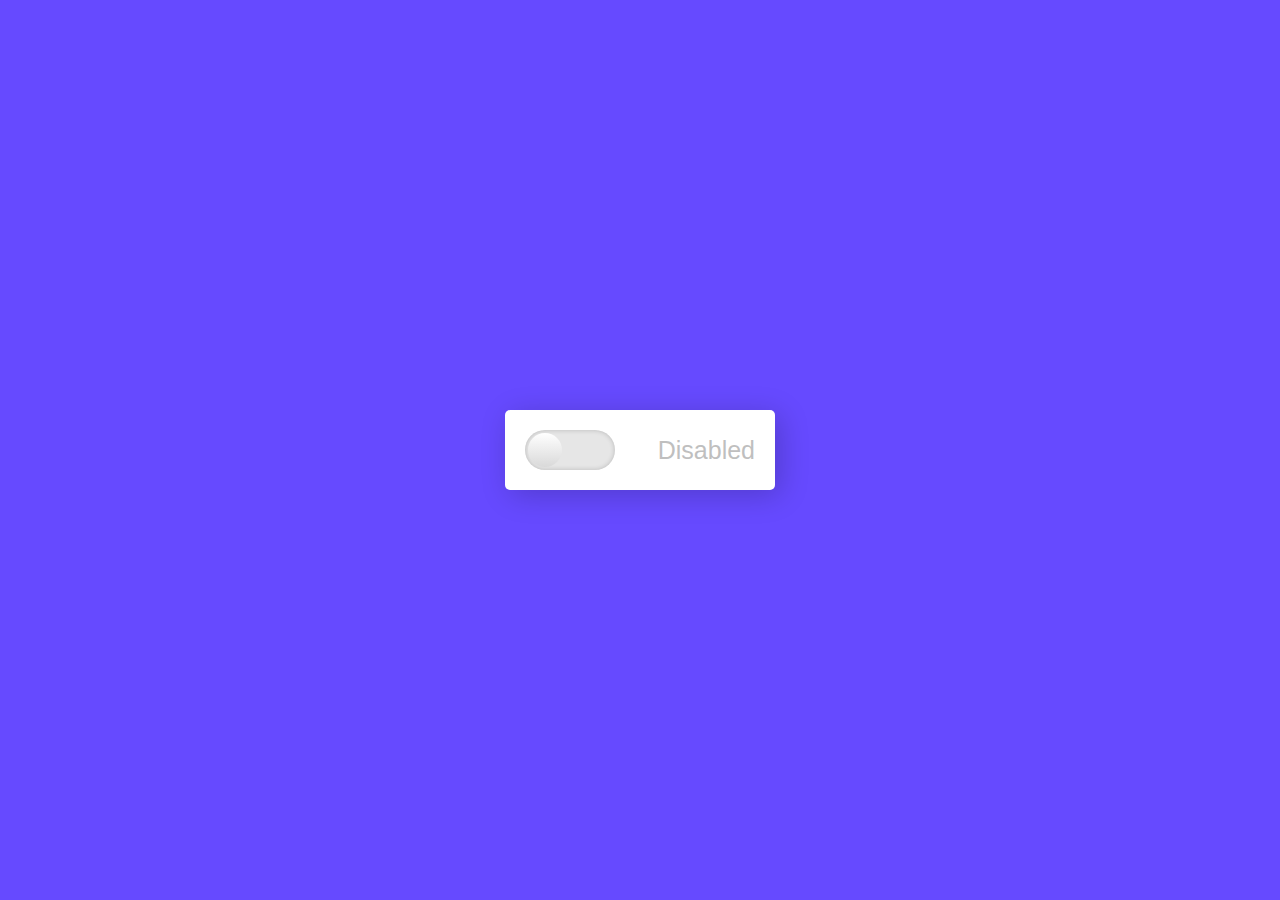
<file: index.html>
<!DOCTYPE html>
<html lang="pt-br">
<head>
    <meta charset="UTF-8">
    <meta http-equiv="X-UA-Compatible" content="ie=edge">
    <meta name="viewport" content="width=device-width, initial-scale=1.0">
    <title>Checkbox Design</title>
    <link rel="stylesheet" href="checkbox.css">
</head>
<body>
    <div class="checkbox">
        <input type="checkbox" id="click">
        <label for="click" class="text"></label>
    </div>
    
    
</body>
</html>
</file>
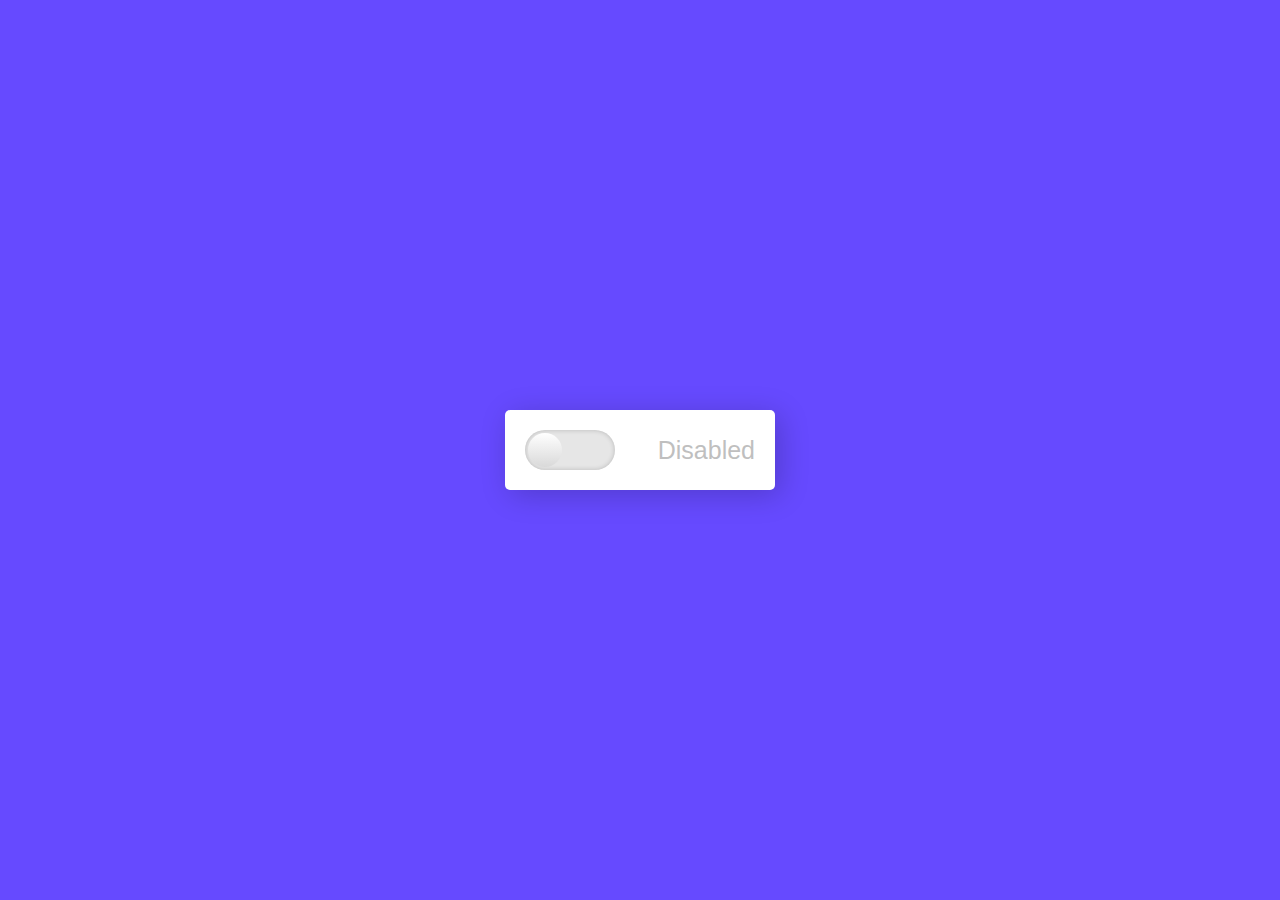
<file: checkbox.html>
<!DOCTYPE html>
<html lang="pt-br">
<head>
    <meta charset="UTF-8">
    <meta http-equiv="X-UA-Compatible" content="ie=edge">
    <meta name="viewport" content="width=device-width, initial-scale=1.0">
    <title>Checkbox Design</title>
    <link rel="stylesheet" href="checkbox.css">
</head>
<body>
    <div class="checkbox">
        <input type="checkbox" id="click">
        <label for="click" class="text"></label>
    </div>
    
    
</body>
</html>
</file>
<file: checkbox.css>
@import url('https://fonts.googleapis.com/css2?family=Poppins:wght@300;400;500;600&display=swap');

* {
    margin: 0;
    padding: 0;
    box-sizing: border-box;
    font-family: 'Poppin', sans-serif;
}

html, body {
    display: grid;
    height: 100%;
    place-items: center;
    background: #664aff;
}

.checkbox {
    height: 80px;
    width: 270px;
    background: #fff;
    display: flex;
    align-items: center;
    padding: 20px;
    border-radius: 5px;
    box-shadow: 5px 5px 30px rgba(0,0,0,0.2);
    justify-content: space-between;
}

.checkbox input {
    position: relative;
    height: 40px;
    width: 90px;
    outline: none;
    background: #e6e6e6;
    -webkit-appearance: none;
    border-radius: 50px;
    box-shadow: inset 0 0 5px rgba(0,0,0,0.2);
    transition: 0.4s cubic-bezier(0.68, -0.55, 0.265, 1.55);
}

input:checked {
    background: #664aff;
}

.checkbox input:before {
    height: 100%;
    width: 40px;
    left: 0;
    position: absolute;
    content: '';
    background: linear-gradient(#fff, #f2f2f2, #e6e6e6, #d9d9d9);
    border-radius: 50px;
    transform: scale(0.85);
    transition: 0.4s cubic-bezier(0.68, -0.55, 0.265, 1.55);
}

input:checked:before {
    left: 50px;
}

.checkbox .text:before {
    content: "Disabled";
    font-size: 25px;
    font-weight: 500;
    color: #bfbfbf;
}

input:checked ~ .text:before {
    content: "Enabled";
    font-size: 26px;
    color: #664aff;
}
</file>
